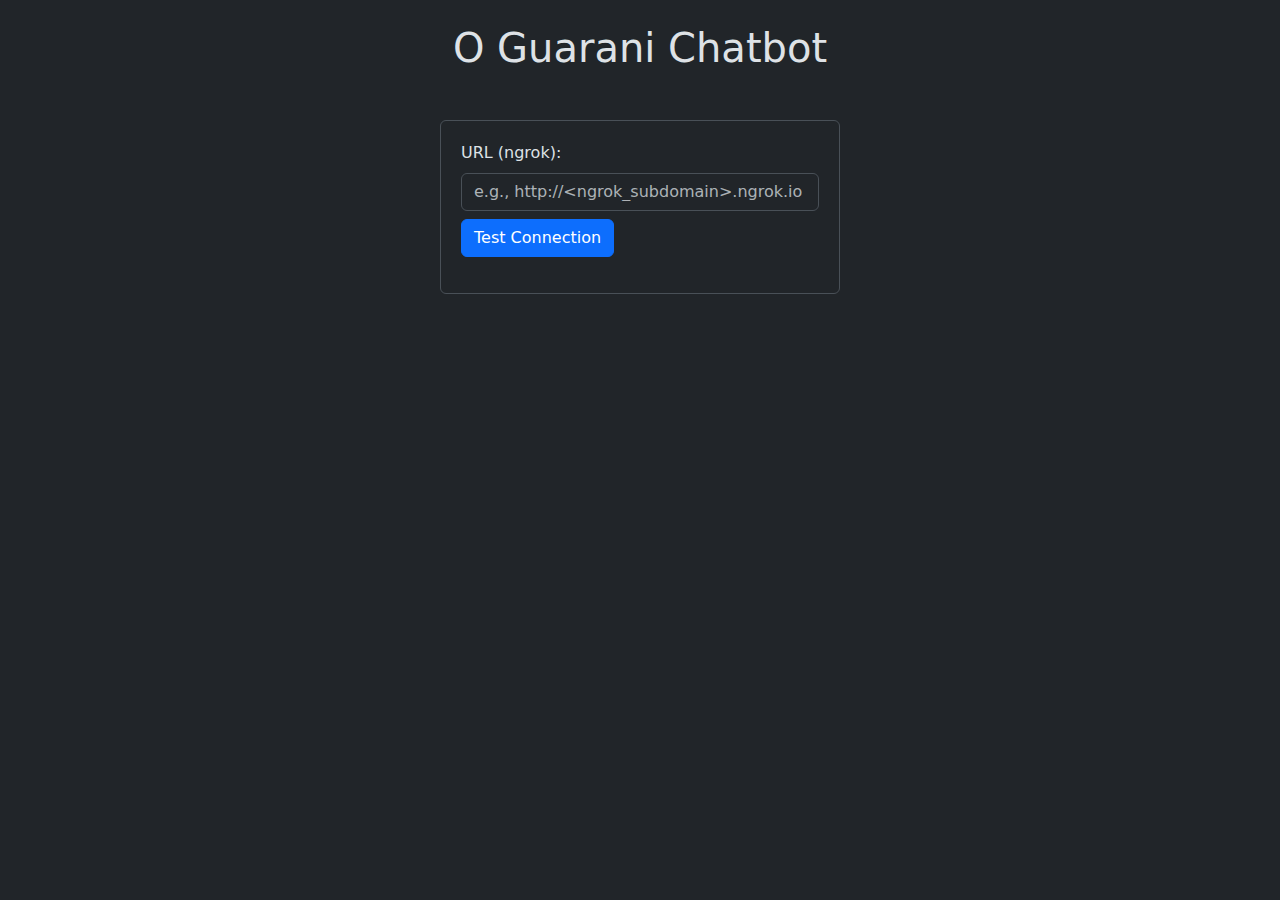
<file: index.html>
<!DOCTYPE html>
<html lang="en" data-bs-theme="dark">

<head>
    <meta charset="UTF-8">
    <meta name="viewport" content="width=device-width, initial-scale=1.0">
    <title>FastAPI Chatbot</title>
    <link href="https://cdn.jsdelivr.net/npm/bootstrap@5.3.0-alpha1/dist/css/bootstrap.min.css" rel="stylesheet">
    <link rel="stylesheet" href="style.css">
    <link rel="stylesheet" href="https://cdn.jsdelivr.net/npm/bootstrap-icons@1.13.1/font/bootstrap-icons.min.css">
    <link rel="stylesheet"
        href="https://fonts.googleapis.com/css2?family=Material+Symbols+Outlined:opsz,wght,FILL,GRAD@20..48,100..700,0..1,-50..200" />
</head>

<body>
    <h1 class="text-center mt-4 mb-4">O Guarani Chatbot</h1>
    <div id="url-container" class="container my-5 border rounded">
        <div class="mb-3">
            <label for="url" class="form-label">URL (ngrok):</label>
            <input type="text" id="url" class="form-control" autocomplete="off"
                placeholder="e.g., http://<ngrok_subdomain>.ngrok.io" />
            <button
                class="btn btn-primary mt-2"
                onclick="testConnection()"
            >
                Test Connection
            </button>
        </div>
    </div>

    <div id="chat-container" class="hidden container-2 my-5 border rounded">
        <h3 class="text-left mb-2">Chat</h3>

        <div id="chatBox" class="chat-box mb-3"></div>

        <div class="textarea-wrapper">
            <textarea rows="4" border-0 id="question" class="form-control" placeholder="Type your question here..."></textarea>
            <button id="askBtn" class="icon-button" onclick="askQuestion()" disabled>
                <i class="bi bi-play"></i>
            </button>
        </div>
    </div>

    <script src="script.js"></script>
    <script src="https://cdn.jsdelivr.net/npm/@popperjs/core@2.11.6/dist/umd/popper.min.js"></script>
    <script src="https://cdn.jsdelivr.net/npm/bootstrap@5.3.0-alpha1/dist/js/bootstrap.min.js"></script>
</body>

</html>
</file>
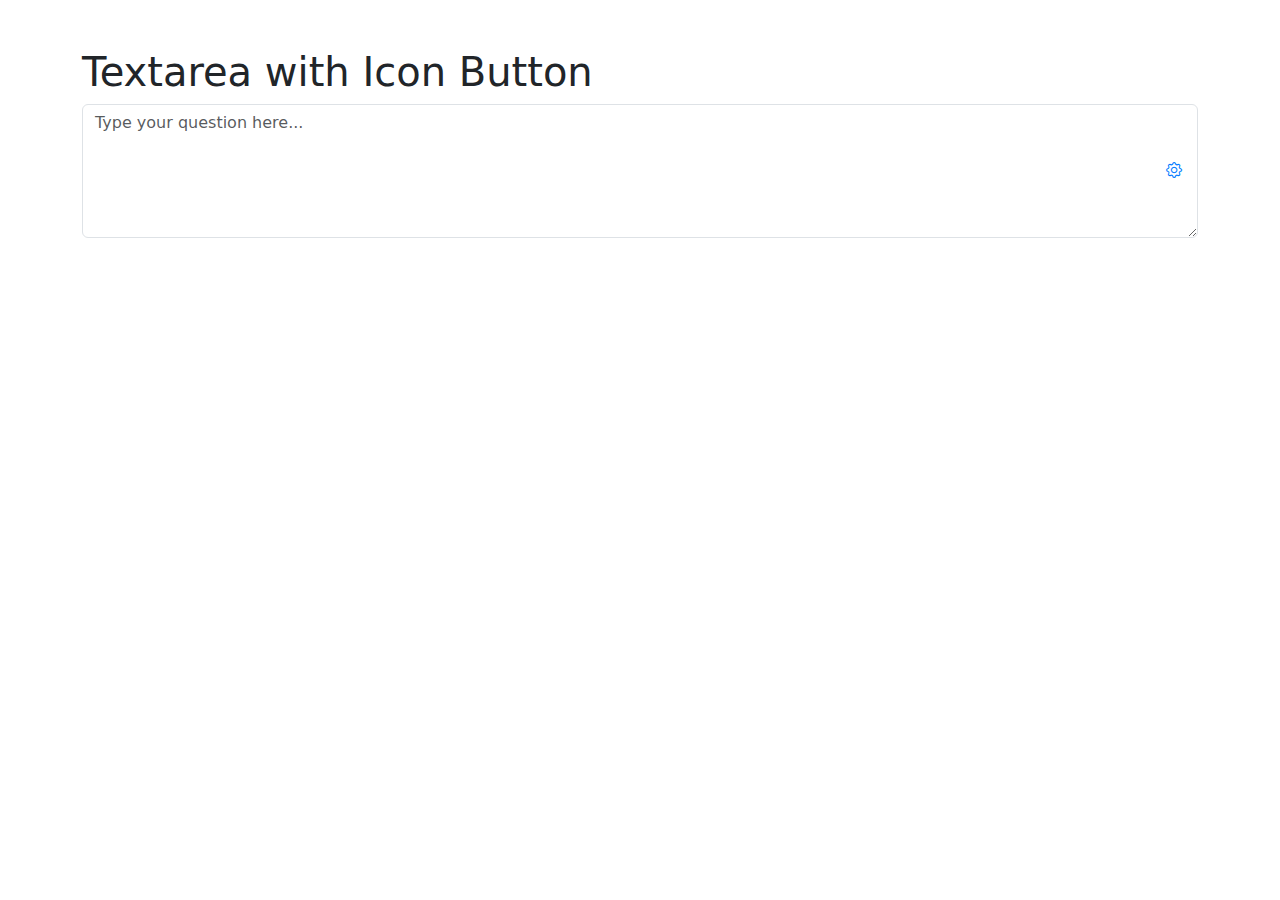
<file: test.html>
<!DOCTYPE html>
<html lang="en">
<head>
  <meta charset="UTF-8">
  <meta name="viewport" content="width=device-width, initial-scale=1.0">
  <title>Textarea with Icon Button</title>
  <link href="https://cdn.jsdelivr.net/npm/bootstrap@5.1.3/dist/css/bootstrap.min.css" rel="stylesheet">
  <!-- Bootstrap Icons CDN -->
  <link href="https://cdn.jsdelivr.net/npm/bootstrap-icons/font/bootstrap-icons.css" rel="stylesheet">
  <style>
    .textarea-wrapper {
      position: relative;
      width: 100%;
    }

    .textarea-wrapper textarea {
      width: 100%;
      padding-right: 40px; /* Space for the icon */
      box-sizing: border-box;
    }

    .icon-button {
      position: absolute;
      top: 50%;
      right: 10px;
      transform: translateY(-50%);
      background: transparent;
      border: none;
      color: #007bff;
      cursor: pointer;
    }

    .icon-button:hover {
      color: #0056b3;
    }
  </style>
</head>
<body>
  <div class="container my-5">
    <h1>Textarea with Icon Button</h1>

    <!-- Textarea with Icon Button inside -->
    <div class="textarea-wrapper">
      <textarea class="form-control" id="question" placeholder="Type your question here..." rows="5"></textarea>
      <button class="icon-button" onclick="alert('Icon button clicked!')">
        <i class="bi bi-gear"></i> <!-- Bootstrap Icon -->
      </button>
    </div>
  </div>

  <script src="https://cdn.jsdelivr.net/npm/bootstrap@5.1.3/dist/js/bootstrap.bundle.min.js"></script>
</body>
</html>
</file>
<file: style.css>
.user-message {
  font-weight: 700;
  color: white;
  text-align: right;
  margin: 1.2rem 0;
}

.textarea-wrapper {
  position: relative;
  width: 100%;
}

.textarea-wrapper textarea {
  width: 100%;
  padding-right: 40px;
  box-sizing: border-box;
}

.icon-button {
  position: absolute;
  top: 20px;
  right: 10px;
  transform: translateY(-50%);
  background: transparent;
  border: none;
  color: white;
  cursor: pointer;
}

.icon-button:hover {
  color: #DDD;
}

.container {
  max-width: 400px;
  margin: 0 auto;
  padding: 20px;
  border-radius: 10px;
}

.container-2 {
  max-width: 800px;
  margin: 0 auto;
  padding: 20px;
  border-radius: 10px;
}

.hidden {
  display: none;
}

textarea { 
  resize: none;
}
</file>
